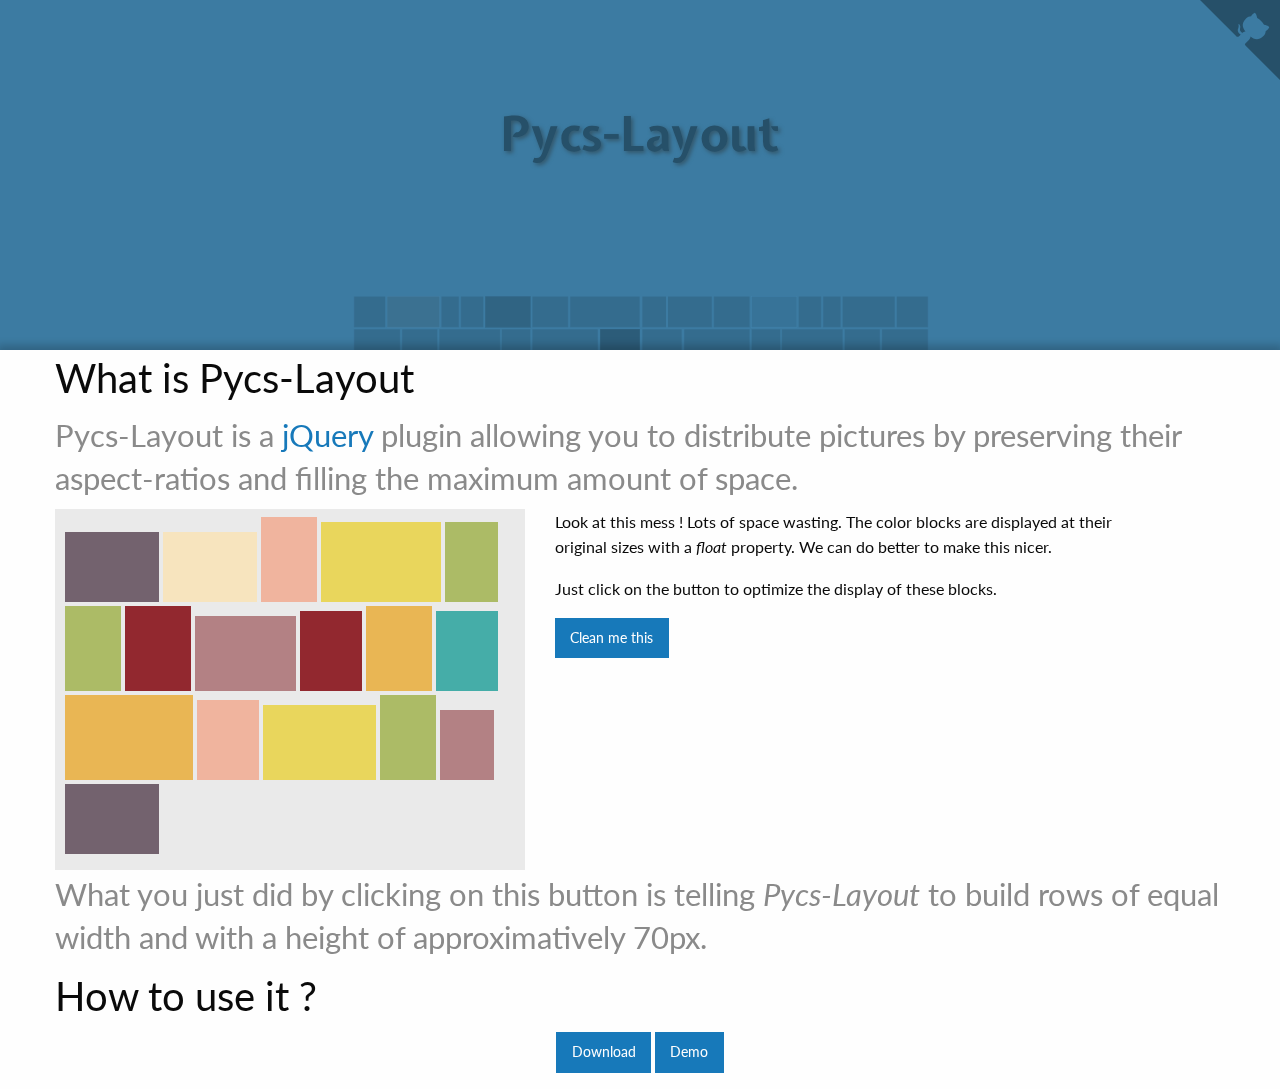
<file: index.html>
<!doctype html>
<html lang="en">
  <head>
    <meta charset="utf-8" />
    <meta name="viewport" content="width=device-width, initial-scale=1.0" />
    <title>Pycs-Layout</title>
    <link rel="stylesheet" href="css/normalize.min.css">
    <link rel="stylesheet" href="css/foundation.min.css">
    <link rel="stylesheet" href="css/prism.css" />
    <link rel="stylesheet" href="css/style.css" />
    <link href='//fonts.googleapis.com/css?family=Expletus+Sans:400,700'
	  rel='stylesheet' type='text/css'>
    <link href='//fonts.googleapis.com/css?family=Lato:400,700,400italic,700italic'
	  rel='stylesheet' type='text/css'>
    <script src="js/modernizr.min.js"></script>
  </head>

  <body>
    <a href="https://github.com/ademonte/pycs-layout" class="github-corner" aria-label="View source on Github"><svg width="80" height="80" viewBox="0 0 250 250" style="fill:#265069; color:#3C7BA2; position: absolute; top: 0; border: 0; right: 0;" aria-hidden="true"><path d="M0,0 L115,115 L130,115 L142,142 L250,250 L250,0 Z"></path><path d="M128.3,109.0 C113.8,99.7 119.0,89.6 119.0,89.6 C122.0,82.7 120.5,78.6 120.5,78.6 C119.2,72.0 123.4,76.3 123.4,76.3 C127.3,80.9 125.5,87.3 125.5,87.3 C122.9,97.6 130.6,101.9 134.4,103.2" fill="currentColor" style="transform-origin: 130px 106px;" class="octo-arm"></path><path d="M115.0,115.0 C114.9,115.1 118.7,116.5 119.8,115.4 L133.7,101.6 C136.9,99.2 139.9,98.4 142.2,98.6 C133.8,88.0 127.5,74.4 143.8,58.0 C148.5,53.4 154.0,51.2 159.7,51.0 C160.3,49.4 163.2,43.6 171.4,40.1 C171.4,40.1 176.1,42.5 178.8,56.2 C183.1,58.6 187.2,61.8 190.9,65.4 C194.5,69.0 197.7,73.2 200.1,77.6 C213.8,80.2 216.3,84.9 216.3,84.9 C212.7,93.1 206.9,96.0 205.4,96.6 C205.1,102.4 203.0,107.8 198.3,112.5 C181.9,128.9 168.3,122.5 157.7,114.1 C157.9,116.9 156.7,120.9 152.7,124.9 L141.0,136.5 C139.8,137.7 141.6,141.9 141.8,141.8 Z" fill="currentColor" class="octo-body"></path></svg></a><style>.github-corner:hover .octo-arm{animation:octocat-wave 560ms ease-in-out}@keyframes octocat-wave{0%,100%{transform:rotate(0)}20%,60%{transform:rotate(-25deg)}40%,80%{transform:rotate(10deg)}}@media (max-width:500px){.github-corner:hover .octo-arm{animation:none}.github-corner .octo-arm{animation:octocat-wave 560ms ease-in-out}}</style>

    <main role="main">
      <header class="slide">
	<div class="inside">
	  <h1>Pycs-Layout</h1>
	</div>
      </header>

      <div class="slide">
        <div class=" grid-container">
	  <div class="grid-x grid-margin-x">
            <div class="small-12 cell">
	      <h2> What is Pycs-Layout</h2>
	      <h3 class="subheader">
	        Pycs-Layout is a <a href="http://www.jquery.com">jQuery</a> plugin
	        allowing you to distribute pictures by preserving their
	        aspect-ratios and filling the maximum amount of space.
	      </h3>
            </div>

	    <div class="small-12 medium-5 cell panel radius gallery gallery1 clearfix">
	      <div class="picture picture1 color1">
                <div class="legend">
		  <div class="text-center">94</div>

		  <div class="text-left">70</div>
                </div>
	      </div>
	      <div class="picture picture2 color5">
                <div class="legend">
		  <div class="text-center">94</div>

		  <div class="text-left">70</div>
                </div>
	      </div>
	      <div class="picture picture3 color3">
                <div class="legend">
		  <div class="text-center">56</div>

		  <div class="text-left">85</div>
                </div>
	      </div>
	      <div class="picture picture4 color6">
                <div class="legend">
		  <div class="text-center">120</div>

		  <div class="text-left">80</div>
                </div>
	      </div>
	      <div class="picture picture5 color8">
                <div class="legend">
		  <div class="text-center">53</div>

		  <div class="text-left">80</div>
                </div>
	      </div>
	      <div class="picture picture6 color8">
                <div class="legend">
		  <div class="text-center">56</div>

		  <div class="text-left">85</div>
                </div>
	      </div>
	      <div class="picture picture7 color10">
                <div class="legend">
		  <div class="text-center">66</div>

		  <div class="text-left">85</div>
                </div>
	      </div>
	      <div class="picture picture8 color2">
                <div class="legend">
		  <div class="text-center">101</div>

		  <div class="text-left">75</div>
                </div>
	      </div>
	      <div class="picture picture9 color10">
                <div class="legend">
		  <div class="text-center">62</div>

		  <div class="text-left">80</div>
                </div>
	      </div>
	      <div class="picture picture10 color7">
                <div class="legend">
		  <div class="text-center">66</div>

		  <div class="text-left">85</div>
                </div>
	      </div>
	      <div class="picture picture11 color4">
                <div class="legend">
		  <div class="text-center">62</div>

		  <div class="text-left">80</div>
                </div>
	      </div>
	      <div class="picture picture12 color7">
                <div class="legend">
		  <div class="text-center">128</div>

		  <div class="text-left">85</div>
                </div>
	      </div>
	      <div class="picture picture13 color3">
                <div class="legend">
		  <div class="text-center">62</div>

		  <div class="text-left">80</div>
                </div>
	      </div>
	      <div class="picture picture14 color6">
                <div class="legend">
		  <div class="text-center">113</div>

		  <div class="text-left">75</div>
                </div>
	      </div>
	      <div class="picture picture15 color8">
                <div class="legend">
		  <div class="text-center">56</div>

		  <div class="text-left">85</div>
                </div>
	      </div>
	      <div class="picture picture16 color2">
                <div class="legend">
		  <div class="text-center">54</div>

		  <div class="text-left">70</div>
                </div>
	      </div>
	      <div class="picture picture17 color1">
                <div class="legend">
		  <div class="text-center">94</div>

		  <div class="text-left">70</div>
                </div>
	      </div>
	    </div>

	    <div class="small-12 medium-6 cell">
	      <p>
	        Look at this mess ! Lots of space wasting. The color blocks are
	        displayed at their original sizes with a <em>float</em> property.
	        We can do better to make this nicer.
	      </p>

	      <p>
		Just click on the button to optimize the display of these
		blocks.
	      </p>

	      <button class="button" data-gallery=".gallery1">
		Clean me this
              </button>
	    </div>
	  </div>

          <div class="small-12 cell">
	    <h3 class="subheader">
	      What you just did by clicking on this button is
	      telling <em>Pycs-Layout</em> to build rows of equal width and with
	      a height of approximatively 70px.
	    </h3>
          </div>

	  <div class="grid-x grid-margin-x">
            <div class="small-12 cell">
	      <h2> How to use it ?</h2>
            </div>

	    <div class="small-12 cell">
	      <pre data-src="code.html"></pre>
	    </div>
          </div>
          <div class="grid-x grid-margin-x">
	    <div class="small-12 small-centered text-center cell">
	      <a class="button radius" href="js/pycs-layout.jquery.js">Download</a>
              <a class="button radius" href="demo.html">Demo</a>
            </div>
	  </div>
        </div>
      </div>
    </main>

    <script src="js/prism.js"></script>
    <script src="js/jquery.js"></script>
    <script src="js/foundation.min.js"></script>
    <script src="js/pycs-layout.jquery.js"></script>

    <script>
     $(document).ready( function() {
         $(document).foundation();

         var center = $(window).width()/2;
         var elem_width = $("main header .inside h1").width();
         $("main header .inside h1").css("left", center - elem_width/2);
         $(window).resize(function(){
	     center = $(window).width()/2;
	     elem_width = $("main header .inside h1").width();
	     $("main header .inside h1").css("left", center - elem_width/2);
         });

         $(window).scroll(function(){
	     var scroll = window.pageYOffset || document.documentElement.scrollTop;
	     var scrollMax = 150;
	     if(scroll <= scrollMax){
	         $("main header .inside h1").css("opacity", 1 - scroll / scrollMax);
	     }
	     if(scroll > scrollMax){
	         $("main header .inside h1").css("opacity", 0);
	     }
         });

         $("button").click(function(){
             $($(this).attr("data-gallery")).pycsLayout({
	         gutter: 4,
	         idealHeight: 70,
	     });
         });
     });
    </script>
  </body>
</html>
</file>
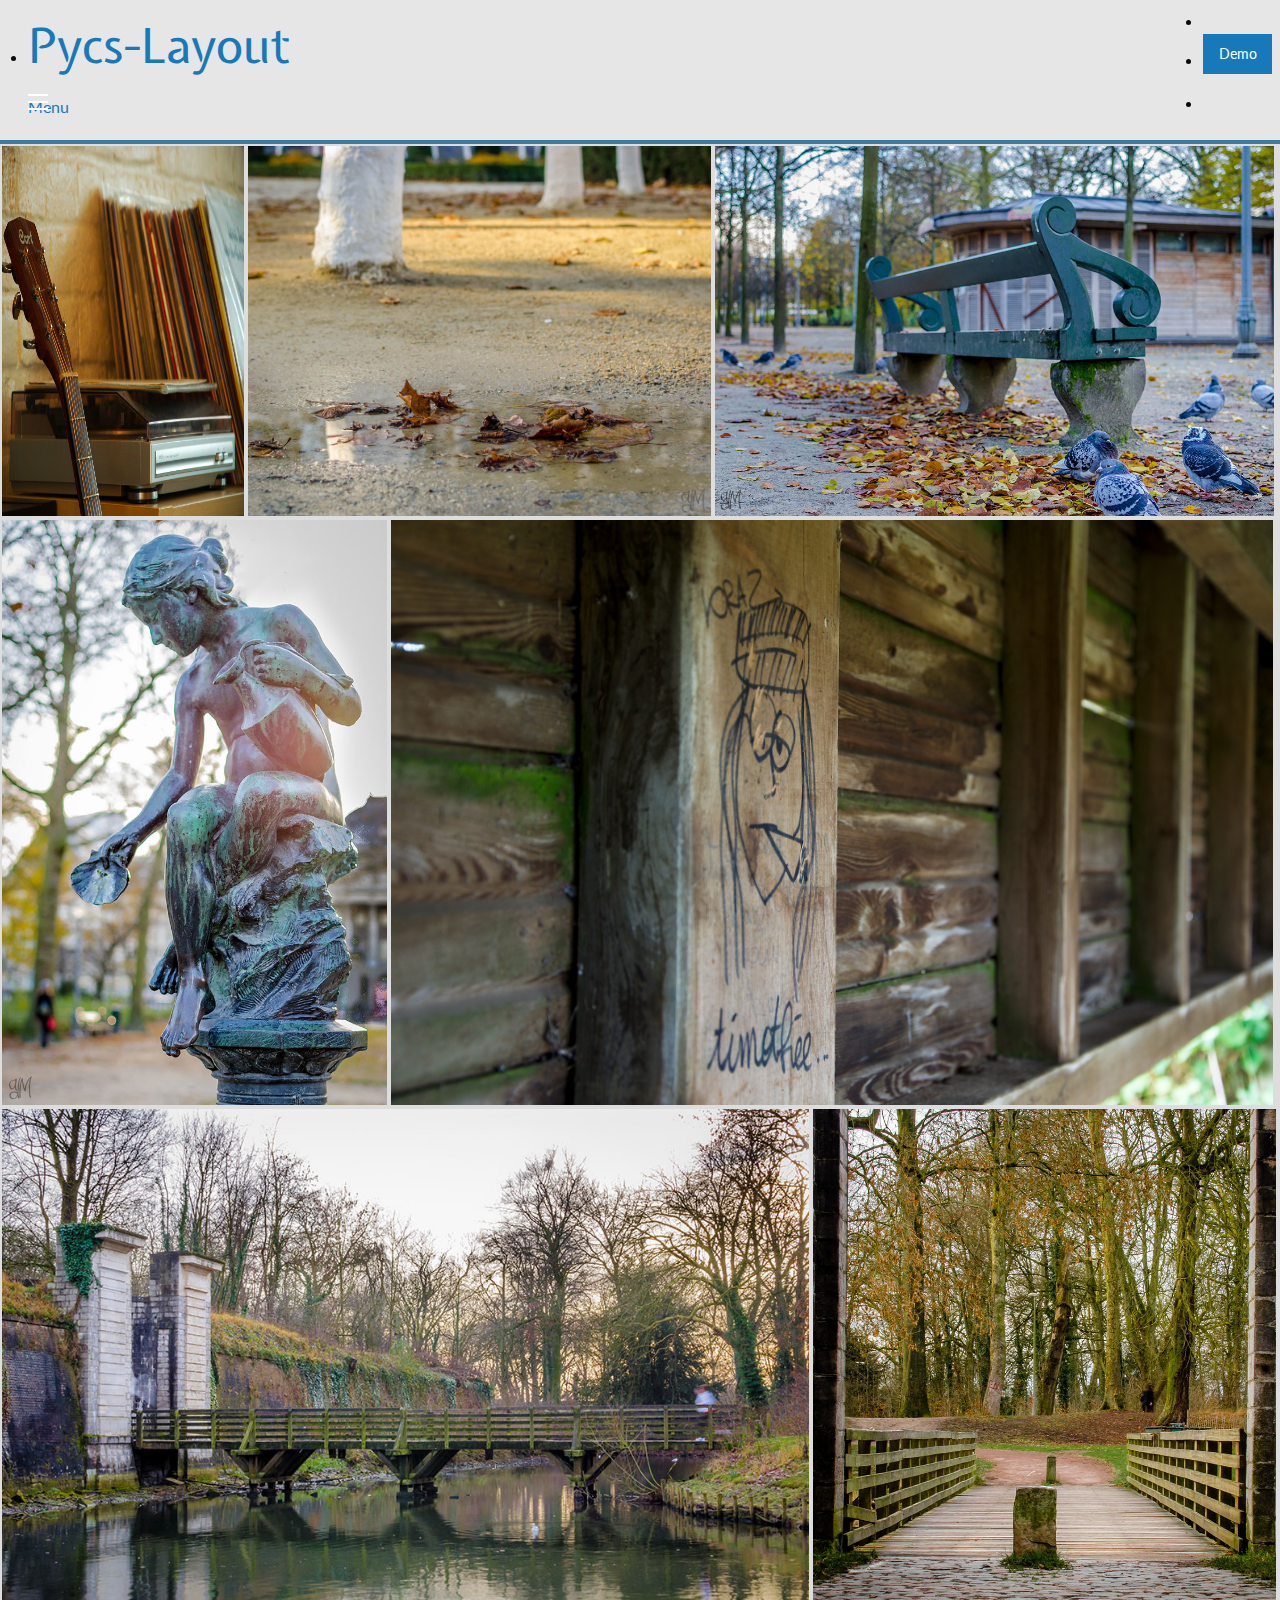
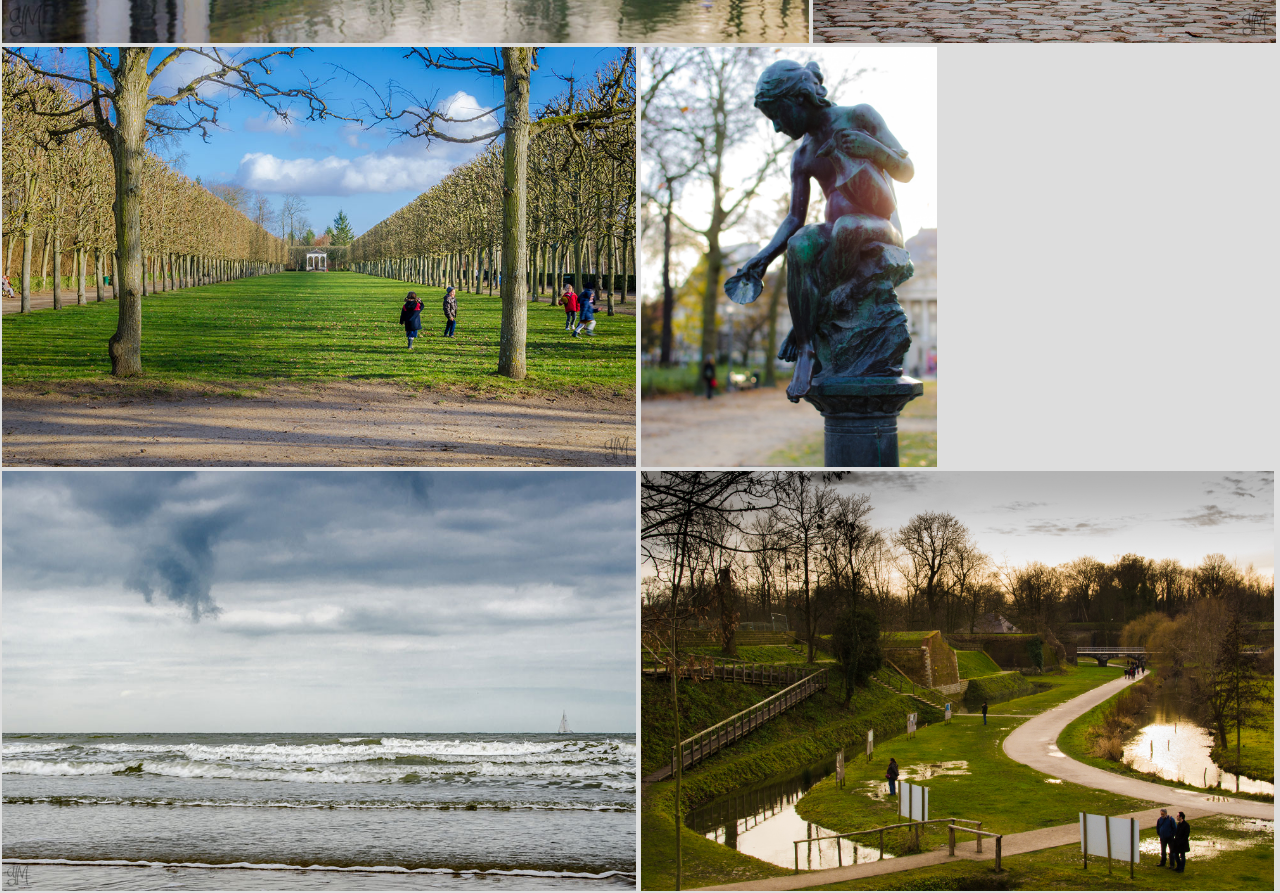
<file: demo.html>
<!doctype html>
<html lang="en">
  <head>
    <meta charset="utf-8" />
    <meta name="viewport" content="width=device-width, initial-scale=1.0" />
    <title>Pycs-Layout</title>
    <link rel="stylesheet" href="css/normalize.min.css">
    <link rel="stylesheet" href="css/foundation.min.css">
    <link rel="stylesheet" href="css/style.min.css" />
    <link href='http://fonts.googleapis.com/css?family=Expletus+Sans:400,700' 
	  rel='stylesheet' type='text/css'>
    <link href='http://fonts.googleapis.com/css?family=Lato:400,700,400italic,700italic' 
	  rel='stylesheet' type='text/css'>
    <script src="js/modernizr.min.js"></script>
  </head>

  <body>    
    <div class="fixed nav-wrapper">
      <nav class="top-bar" data-topbar>
	<ul class="title-area">
	  <li class="name">
	    <h1><a href="index.html">Pycs-Layout</a></h1>
	  </li>
	  <li class="toggle-topbar menu-icon"><a href="#">Menu</a></li>
	</ul>

	<section class="top-bar-section">
	  <ul class="left">
	    <li class="divider"></li>
	    <li class="active has-form">
	      <a class="button radius" href="demo.html">Demo</a>
	    </li>
	    <li class="divider"></li>
	  </ul>
	</section>
      </nav>
    </div>

    <main class="photos-gallery clearfix" role="main">
      <div class="picture" data-pycs-width="662" data-pycs-height="1000">
	<img src="assets/pictures/1.jpg" />
      </div>
      <div class="picture" data-pycs-width="1000" data-pycs-height="800">
	<img src="assets/pictures/2.jpg" />
      </div>
      <div class="picture" data-pycs-width="1000" data-pycs-height="662">
	<img src="assets/pictures/3.jpg" />
      </div>
      <div class="picture" data-pycs-width="662" data-pycs-height="1000">
	<img src="assets/pictures/4.jpg" />
      </div>
      <div class="picture" data-pycs-width="1000" data-pycs-height="662">
	<img src="assets/pictures/5.jpg" />
      </div>
      <div class="picture" data-pycs-width="1000" data-pycs-height="662">
	<img src="assets/pictures/6.jpg" />
      </div>
      <div class="picture" data-pycs-width="870" data-pycs-height="1000">
	<img src="assets/pictures/7.jpg" />
      </div>
      <div class="picture" data-pycs-width="1000" data-pycs-height="662">
	<img src="assets/pictures/8.jpg" />
      </div>
      <div class="picture" data-pycs-width="1000" data-pycs-height="662">
	<img src="assets/pictures/9.jpg" />
      </div>
      <div class="picture" data-pycs-width="1000" data-pycs-height="662">
	<img src="assets/pictures/10.jpg" />
      </div>
      <div class="picture" data-pycs-width="1000" data-pycs-height="662">
	<img src="assets/pictures/11.jpg" />
      </div>

    </main>
    <script src="js/jquery-1.11.0.min.js"></script>
    <script src="js/foundation.min.js"></script>
    <script src="js/pycs-layout.jquery.js"></script>
    <script>
     $(document).foundation();
     $(document).ready( function() {
       $(".photos-gallery").pycsLayout({
	 gutter: 4, 
	 idealHeight: parseInt($(window).height()/2),
       });	 
     });     
    </script>
  </body>
</html>
</file>
<file: css/prism.css>
/**
 * prism.js default theme for JavaScript, CSS and HTML
 * Based on dabblet (http://dabblet.com)
 * @author Lea Verou
 */

code[class*="language-"],
pre[class*="language-"] {
	color: black;
	text-shadow: 0 1px white;
	font-family: Consolas, Monaco, 'Andale Mono', monospace;
	direction: ltr;
	text-align: left;
	white-space: pre;
	word-spacing: normal;
	word-break: normal;


	-moz-tab-size: 4;
	-o-tab-size: 4;
	tab-size: 4;

	-webkit-hyphens: none;
	-moz-hyphens: none;
	-ms-hyphens: none;
	hyphens: none;
}

pre[class*="language-"]::-moz-selection, pre[class*="language-"] ::-moz-selection,
code[class*="language-"]::-moz-selection, code[class*="language-"] ::-moz-selection {
	text-shadow: none;
	background: #b3d4fc;
}

pre[class*="language-"]::selection, pre[class*="language-"] ::selection,
code[class*="language-"]::selection, code[class*="language-"] ::selection {
	text-shadow: none;
	background: #b3d4fc;
}

@media print {
	code[class*="language-"],
	pre[class*="language-"] {
		text-shadow: none;
	}
}

/* Code blocks */
pre[class*="language-"] {
	padding: 1em;
	margin: .5em 0;
	overflow: auto;
}

:not(pre) > code[class*="language-"],
pre[class*="language-"] {
	background: #f5f2f0;
}

/* Inline code */
:not(pre) > code[class*="language-"] {
	padding: .1em;
	border-radius: .3em;
}

.token.comment,
.token.prolog,
.token.doctype,
.token.cdata {
	color: slategray;
}

.token.punctuation {
	color: #999;
}

.namespace {
	opacity: .7;
}

.token.property,
.token.tag,
.token.boolean,
.token.number,
.token.constant,
.token.symbol {
	color: #905;
}

.token.selector,
.token.attr-name,
.token.string,
.token.builtin {
	color: #690;
}

.token.operator,
.token.entity,
.token.url,
.language-css .token.string,
.style .token.string,
.token.variable {
	color: #a67f59;
	background: hsla(0,0%,100%,.5);
}

.token.atrule,
.token.attr-value,
.token.keyword {
	color: #07a;
}


.token.regex,
.token.important {
	color: #e90;
}

.token.important {
	font-weight: bold;
}

.token.entity {
	cursor: help;
}
</file>
<file: css/style.css>
body,
h1, h2, h3, h4, h5, h6{
    font-family: 'Lato', sans-serif;
}
nav .title-area h1{
    font-family: 'Expletus Sans', cursive;
}

.nav-wrapper{
    border-bottom: #3C7BA2 4px solid;
}
main header{
    height: 350px;
    width: 100%;
    background: #3C7BA2 url(../assets/header.png) center 0 no-repeat fixed;
}
div.slide{
    position: relative;
    z-index: 2;
    box-shadow: 0px -2px 8px 3px rgba(0, 0, 0, 0.2); 
}
header.slide{
    z-index: 1;
}
.panel{
    background-color: #eaeaea;
}
main header .inside{
    margin: 0 auto;
    max-width: 980px;
    text-align: center;
    padding-top: 100px;
    z-index: 1;
}
main header .inside h1{
    margin: 0;
    color: #265069;
    font-family: 'Expletus Sans', cursive;
    font-weight: bold;    
    text-shadow: 2px 2px 4px #335669;
    z-index: 1;
}
main.photos-gallery{
    background-color: #ddd;
}
.js main header .inside h1{
    position:fixed;
}
.gallery{    
    padding: 10px;
    background: #eaeaea center 0 no-repeat fixed;
}
.picture{
    overflow: hidden;
    position: relative;
    margin-top: -2px;
    display: inline-block;
}
.picture img{
    margin: 0px;
    height: 100%;
}

.legend{
    padding: 5px;
    position: absolute;
    width: 100%;
    height: 100%;
    text-align: center;
    color: #fff;
    background-color: #333;
    top: 0px;
    opacity: 0;  
    -webkit-transition: opacity 0.4s;
}
.picture:hover .legend{
    opacity: 0.6;
}
img{
    max-width: 100%;
    max-height: 100%;
}
.picture:hover{
    cursor: pointer;
}
.color1{
    background-color: #73626E;
}
.color2{
    background-color: #B38184;
}		      	
.color3{	      	
    background-color: #F0B49E;
}		      	
.color4{	      	
    background-color: #45ADA8;
}		      	
.color5{	      	
    background-color: #F7E4BE;
}		      	
.color6{	      	
    background-color: #E9D65C;
}		      	
.color7{	      	
    background-color: #E9B654;
}		      	
.color8{	      	
    background-color: #ACBB66;
}		      	
.color9{	      	
    background-color: #C1DAEE;
}		      	
.color10{	      	
    background-color: #92282F;
}
.picture1{
    width: 94px;
    height: 70px;
}
.picture2{
    width: 94px;
    height: 70px;
}
.picture3{
    width: 56px;
    height: 85px;
}
.picture4{
    width: 120px;
    height: 80px;
}
.picture5{
    width: 53px;
    height: 80px;
}
.picture6{
    width: 56px;
    height: 85px;
}
.picture7{
    width: 66px;
    height: 85px;
}
.picture8{
    width: 101px;
    height: 75px;
}
.picture9{
    width: 62px;
    height: 80px;
}
.picture10{
    width: 66px;
    height: 85px;
}
.picture11{
    width: 62px;
    height: 80px;
}
.picture12{
    width: 128px;
    height: 85px;
}
.picture13{
    width: 62px;
    height: 80px;
}
.picture14{
    width: 113px;
    height: 75px;
}
.picture15{
    width: 56px;
    height: 85px;
}
.picture16{
    width: 54px;
    height: 70px;
}
.picture17{
    width: 94px;
    height: 70px;
}
</file>
<file: css/style.min.css>
body,h1,h2,h3,h4,h5,h6{font-family:'Lato',sans-serif}nav .title-area h1{font-family:'Expletus Sans',cursive}.nav-wrapper{border-bottom:#3c7ba2 4px solid}main header{height:350px;width:100%;background:#3c7ba2 url(../assets/header.png) center 0 no-repeat fixed}div.slide{position:relative;z-index:2;box-shadow:0 -2px 8px 3px rgba(0,0,0,0.2)}header.slide{z-index:1}.panel{background-color:#eaeaea}main header .inside{margin:0 auto;max-width:980px;text-align:center;padding-top:100px;z-index:1}main header .inside h1{margin:0;color:#265069;font-family:'Expletus Sans',cursive;font-weight:bold;text-shadow:2px 2px 4px #335669;z-index:1}main.photos-gallery{background-color:#ddd}.js main header .inside h1{position:fixed}.gallery{padding:10px;background:#eaeaea center 0 no-repeat fixed}.picture{overflow:hidden;position:relative;margin-top:-2px;display:inline-block}.picture img{margin:0;height:100%}.legend{padding:5px;position:absolute;width:100%;height:100%;text-align:center;color:#fff;background-color:#333;top:0;opacity:0;-webkit-transition:opacity .4s}.picture:hover .legend{opacity:.6}img{max-width:100%;max-height:100%}.picture:hover{cursor:pointer}.color1{background-color:#73626e}.color2{background-color:#b38184}.color3{background-color:#f0b49e}.color4{background-color:#45ada8}.color5{background-color:#f7e4be}.color6{background-color:#e9d65c}.color7{background-color:#e9b654}.color8{background-color:#acbb66}.color9{background-color:#c1daee}.color10{background-color:#92282f}.picture1{width:94px;height:70px}.picture2{width:94px;height:70px}.picture3{width:56px;height:85px}.picture4{width:120px;height:80px}.picture5{width:53px;height:80px}.picture6{width:56px;height:85px}.picture7{width:66px;height:85px}.picture8{width:101px;height:75px}.picture9{width:62px;height:80px}.picture10{width:66px;height:85px}.picture11{width:62px;height:80px}.picture12{width:128px;height:85px}.picture13{width:62px;height:80px}.picture14{width:113px;height:75px}.picture15{width:56px;height:85px}.picture16{width:54px;height:70px}.picture17{width:94px;height:70px}
</file>
